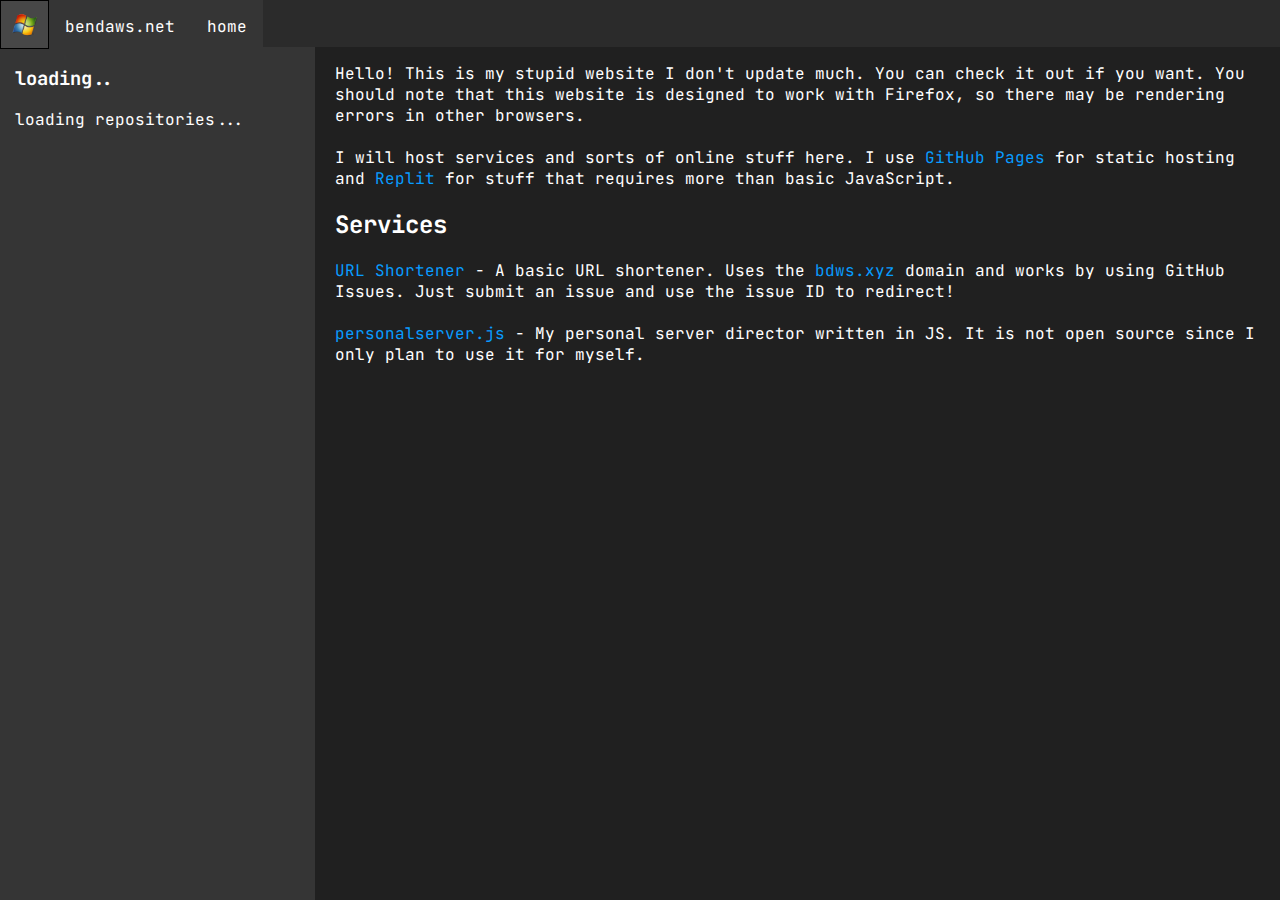
<file: index.html>
<html lang="en">
    <head>
        <title>Ben Daws</title>
        <link rel="stylesheet" href="style.css"/>
    </head>

    <div class="topbar">
        <a class="nopadding" id="errorbtn"><img src="img/windows-7-icon.png" height="30px;"></a>
        <a class="topbarbtn" href="https://www.bendaws.net">bendaws.net</a>
        <a class="topbarbtn" href="https://www.bendaws.net/index.html">home</a>
    </div>

    <div class="error" id="error">
        <img class="errbox" src="img/error.png">
    </div>

    <div class="content">
        <p>
            Hello! This is my stupid website I don't update much.
            You can check it out if you want. You should note that
            this website is designed to work with Firefox, so there
            may be rendering errors in other browsers.
            <br><br>
            I will host services and sorts of online stuff here. I
            use <a href="https://github.com">GitHub Pages</a> for
            static hosting and <a href="https://www.replit.com">Replit</a>
            for stuff that requires more than basic JavaScript.

            <h2>Services</h2>

            <a href="https://github.com/bendaws/bdws.xyz/issues">URL Shortener</a> -
            A basic URL shortener. Uses the <a href="https://bdws.xyz">bdws.xyz</a>
            domain and works by using GitHub Issues. Just submit an issue and use the
            issue ID to redirect!<br><br>

            <a href="https://a.bdws.xyz">personalserver.js</a> -
            My personal server director written in JS. It is not open source since I only plan to use it for myself.
        </p>
    </div>

    <div class="side">
        <h3>loading..</h3>
        <p>loading repositories...</p>
    </div>

    <script src="index.js"></script>
</html>
</file>
<file: style.css>
@import url('https://fonts.googleapis.com/css2?family=JetBrains+Mono:ital,wght@0,100..800;1,100..800&display=swap');

html, body {
    color: #ffffff;
    background-color: #202020;
    margin: 0px;
    font-family: "JetBrains Mono";
}

.topbar {
    z-index: 500;
    text-align: center;
    height: 47px;
    width: 100%;
    position: absolute;
    background-color: #2b2b2b;
    color: #ffffff;
}

.topbarbtn {
    float: left;
    color: #ffffff;
    text-decoration: none;
    width: fit-content;
    display: flex;
    height: 15px;
    padding: 16px;
    background-color: #353535;
}

.nopadding {
    float: left;
    color: #ffffff;
    text-decoration: none;
    width: fit-content;
    display: flex;
    padding: 8.5px;
    background-color: #353535;
}

.topbar a:hover {
    border: 1px solid black;
    background-color: #474747;
}

.error {
    z-index: 999999;
    display: none;
    width: 100%;
    height: 100%;
    position: absolute;
}

.errbox {
    position: absolute;
    left: 0;
    right: 0;
    top: 0;
    bottom: 0;
    margin: auto;
}

.content {
    position: absolute;
    z-index: 0;
    margin-left: 335px;
    margin-right: 15px;
    margin-top: 47px;
}

.side {
    margin-top: 47px;
    background-color: #353535;
    width: 300px;
    overflow-x: hidden;
    height: 100%;
    padding-left: 15px;
    z-index: 50;
    position: fixed;
}

.side a {
    color: #089cff;
    text-decoration: none;
}

.side a:hover {
    border: 1px solid black;
    background-color: #474747;
}

a {
    color: #089cff;
    text-decoration: none;
}

a:hover {
    border: 1px solid black;
    background-color: #474747;
}
</file>
